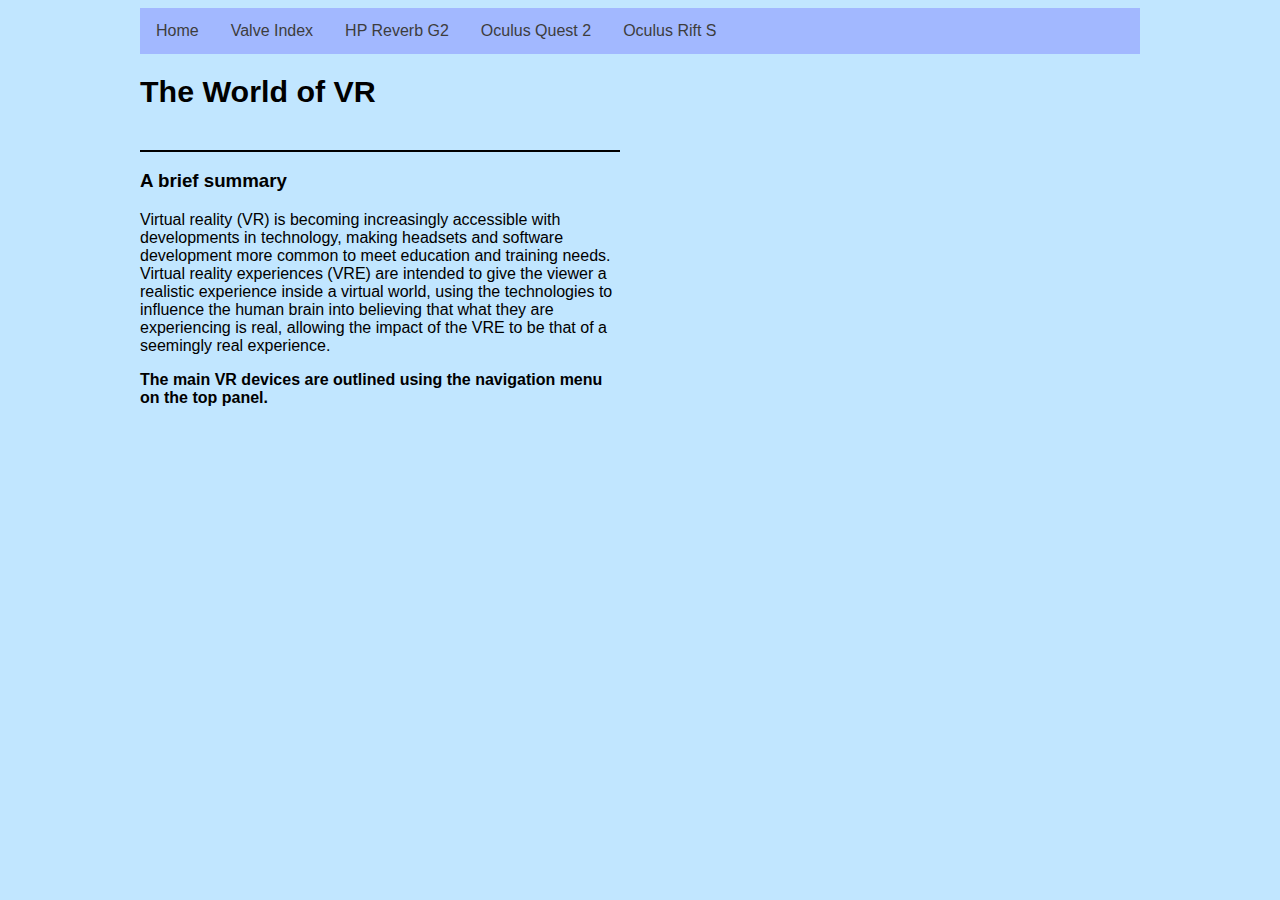
<file: index.html>
<!DOCTYPE html>
<html lang="en">

<head>
  <meta charset="utf-8">
  <meta name="viewport" content="width=device-width, initial-scale=1, maximum-scale=3">
  <meta name="author" content="John Smith">
  <meta name="description"
    content="Marcus Tullius Cicero was a Roman statesman, lawyer, political theorist, and philosopher. Cicero was one of Rome's greatest orators and prose stylists. This site is a collection of his most famous orations.">
  <meta name="keywords" content="orations, oratory, Roman politics, Roman philosophy, Roman literature">

  <title>The World of VR</title>


  <link rel="stylesheet" type="text/css" href="styles/cicerostyles1.css">

</head>

<body>


  <!-- container starts here -->
  <div id="container">
    <ul>
      <li><a href="index.html">Home</a></li>
      <li><a href="Valve.html">Valve Index</a></li>
      <li><a href="ReverbG2.html">HP Reverb G2</a></li>
      <li><a href="Quest2.html">Oculus Quest 2</a></li>
      <li><a href="RiftS.html">Oculus Rift S</a></li>


    </ul>
    <header>

      <h1>The World of VR</h1>

    </header>




    <main class="col_content">
      <div style = "border: 1px solid black" class = ""></div>
      <h3>A brief summary</h3>

      Virtual reality (VR) is becoming increasingly accessible with developments in technology,
      making headsets and software development more common to meet education and training needs.
      Virtual reality experiences (VRE) are intended to give the viewer a realistic experience inside a
      virtual world, using the technologies to influence the human brain into believing that what they
      are experiencing is real, allowing the impact of the VRE to be that of a seemingly real
      experience.
      <p>
        <b>The main VR devices are outlined using the navigation menu on the top panel.</b>
      </p>


      <style>
        div.a {
          text-align: center;
        }

        div.b {
          text-align: left;
        }

        div.c {
          text-align: right;
        }

        div.d {
          text-align: justify;
        }
      </style>





















      <!-- end container -->




</body>

</html>
</file>
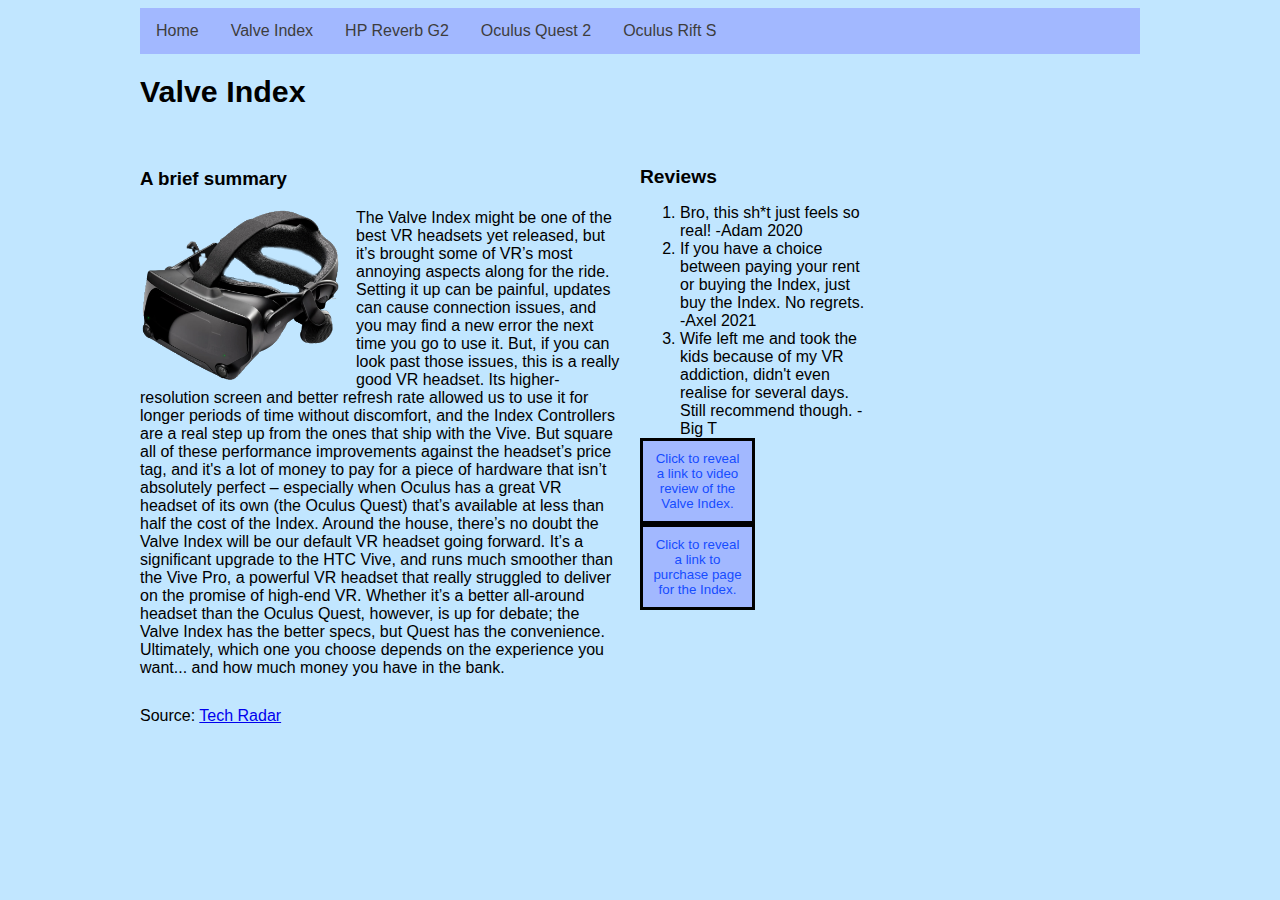
<file: caelius.html>
<!DOCTYPE html>  
<html lang="en">  
<head>  
<meta charset="utf-8"> 
<meta name="viewport" content="width=device-width, initial-scale=1, maximum-scale=3">
<meta name="author" content="John Smith">
<meta name="description" content="Marcus Tullius Cicero was a Roman statesman, lawyer, political theorist, and philosopher. Cicero was one of Rome's greatest orators and prose stylists. This site is a collection of his most famous orations.">
<meta name="keywords" content="orations, oratory, Roman politics, Roman philosophy, Roman literature">

<title>The World of VR</title>


<link rel="stylesheet" type="text/css" href="styles/cicerostyles1.css">

</head>
<body>

<!-- container starts here -->
<div id="container">
    <ul>
        <li><a href="index.html">Home</a></li>
        <li><a href="Valve.html">Valve Index</a></li>
        <li><a href="ReverbG2.html">HP Reverb G2</a></li>
        <li><a href="Quest2.html">Oculus Quest 2</a></li>
        <li><a href="RiftS.html">Oculus Rift S</a></li>
        
        
        </ul>
<header>

<h1>Valve Index</h1>

</header>




<main class="col_content">
<h3>A brief summary</h3>

<img src="images/index.png" alt="Index Picture" class="left">The Valve Index might be one of the best VR headsets yet released, but it’s brought some of VR’s most annoying aspects along for the ride. Setting it up can be painful, updates can cause connection issues, and you may find a new error the next time you go to use it. But, if you can look past those issues, this is a really good VR headset. Its higher-resolution screen and better refresh rate allowed us to use it for longer periods of time without discomfort, and the Index Controllers are a real step up from the ones that ship with the Vive.

But square all of these performance improvements against the headset’s price tag, and it's a lot of money to pay for a piece of hardware that isn’t absolutely perfect – especially when Oculus has a great VR headset of its own (the Oculus Quest) that’s available at less than half the cost of the Index. 

Around the house, there’s no doubt the Valve Index will be our default VR headset going forward. It’s a significant upgrade to the HTC Vive, and runs much smoother than the Vive Pro, a powerful VR headset that really struggled to deliver on the promise of high-end VR. Whether it’s a better all-around headset than the Oculus Quest, however, is up for debate; the Valve Index has the better specs, but Quest has the convenience. Ultimately, which one you choose depends on the experience you want... and how much money you have in the bank. 
</main>

<aside class="col_aside">
<h2>Reviews</h2>
<p>
   <ol> 
       <li>Bro, this sh*t just feels so real! -Adam 2020 </li>
        <li>If you have a choice between paying your rent or buying the Index, just buy the Index. No regrets. -Axel 2021</li>
        <li>Wife left me and took the kids because of my VR addiction, didn't even realise for several days. Still recommend though. -Big T</li>
    </ol>
    

</p>


<button class="accordion">Click to reveal a link to video review of the Valve Index.</button>
    <div class="panel">
      <p>https://www.youtube.com/watch?v=GUTng28615g</p>
    </div>
    
    <button class="accordion">Click to reveal a link to purchase page for the Index.</button>
    <div class="panel">
      <p>https://store.steampowered.com/valveindex</p>
    </div>
</p>




<script>
    var acc = document.getElementsByClassName("accordion");
var i;

for (i = 0; i < acc.length; i++) {
  acc[i].addEventListener("click", function() {
    /* Toggle between adding and removing the "active" class,
    to highlight the button that controls the panel */
    this.classList.toggle("active");

    /* Toggle between hiding and showing the active panel */
    var panel = this.nextElementSibling;
    if (panel.style.display === "block") {
      panel.style.display = "none";
    } else {
      panel.style.display = "block";
    }
  });
}
</script>
<style>
    .panel {
      padding: 0 18px;
      background-color: white;
      max-height: 0;
      overflow: hidden;
      transition: max-height 0.2s ease-out;
    }
    </style>
    
    <script>
    var acc = document.getElementsByClassName("accordion");
    var i;
    
    for (i = 0; i < acc.length; i++) {
      acc[i].addEventListener("click", function() {
        this.classList.toggle("active");
        var panel = this.nextElementSibling;
        if (panel.style.maxHeight) {
          panel.style.maxHeight = null;
        } else {
          panel.style.maxHeight = panel.scrollHeight + "px";
        }
      });
    }
    </script>
</aside>



<footer>
<p>Source: <a href="https://www.techradar.com/reviews/valve-index#:~:text=There's%20little%20doubt%20that%20the,the%20movement%20of%20every%20finger." target="_blank">Tech Radar</a></p>
</footer>




</div>
<!-- end container -->
    
    


</body>
</html>
</file>
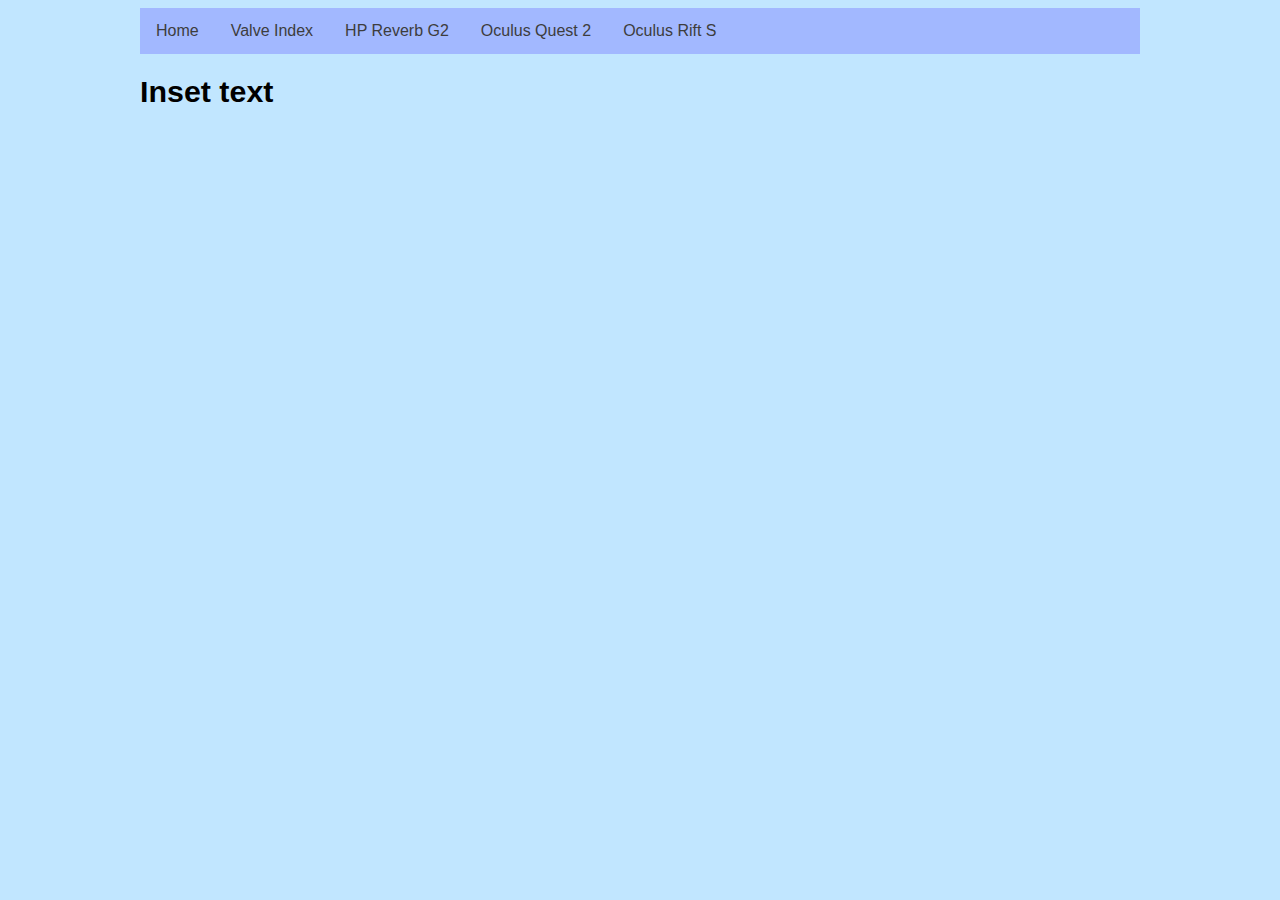
<file: Quest2.html>
<!DOCTYPE html>  
<html lang="en">  
<head>  
<meta charset="utf-8"> 
<meta name="viewport" content="width=device-width, initial-scale=1, maximum-scale=3">
<meta name="author" content="John Smith">
<meta name="description" content="Cicero's oration: For Lucius Murena">
<meta name="keywords" content="orations, oratory, Roman politics, Roman philosophy, Roman literature">

<title>Marcus Tullius Cicero: For Lucius Murena</title>

<link rel="stylesheet" type="text/css" href="styles/cicerostyles1.css">

</head>
<body>

<!-- container starts here -->
<div id="container">

    <div id="container">
        <ul>
            <li><a href="index.html">Home</a></li>
        <li><a href="Valve.html">Valve Index</a></li>
        <li><a href="ReverbG2.html">HP Reverb G2</a></li>
        <li><a href="Quest2.html">Oculus Quest 2</a></li>
        <li><a href="RiftS.html">Oculus Rift S</a></li>
        
            
            
            </ul>


<header>

<h1>Inset text</header><h1>

</body>
</html>
</file>
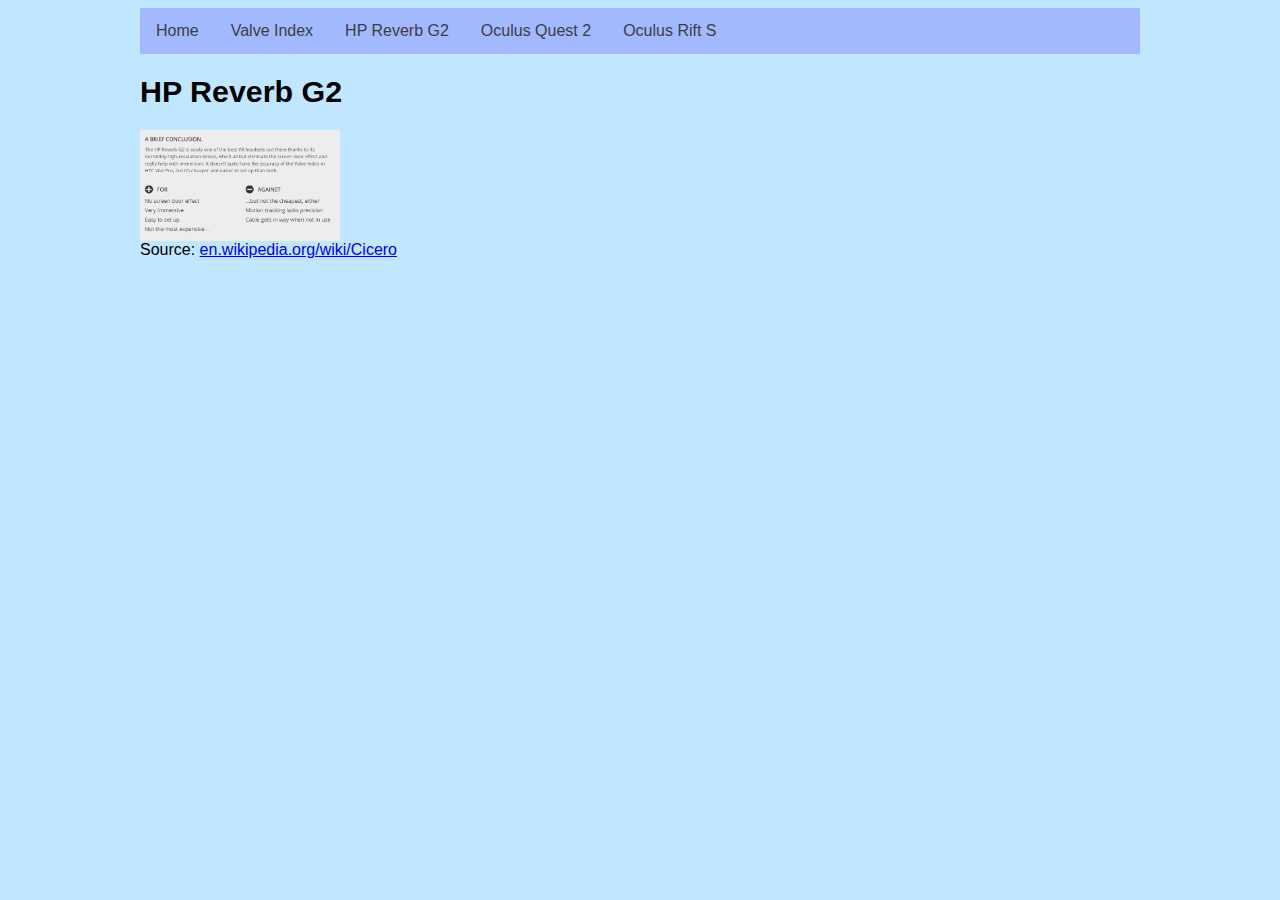
<file: ReverbG2.html>
<!DOCTYPE html>
<html lang="en">

<head>
    <meta charset="utf-8">
    <meta name="viewport" content="width=device-width, initial-scale=1, maximum-scale=3">
    <meta name="author" content="John Smith">
    <meta name="description" content="Cicero's oration: For King Deiotarius">
    <meta name="keywords" content="orations, oratory, Roman politics, Roman philosophy, Roman literature">

    <title>Marcus Tullius Cicero: For King Deiotarius</title>


    <link rel="stylesheet" type="text/css" href="styles/cicerostyles1.css">

</head>

<body>

    <!-- container starts here -->
    <div id="container">
        <div id="container">
            <ul>
                <li><a href="index.html">Home</a></li>
                <li><a href="Valve.html">Valve Index</a></li>
                <li><a href="ReverbG2.html">HP Reverb G2</a></li>
                <li><a href="Quest2.html">Oculus Quest 2</a></li>
                <li><a href="RiftS.html">Oculus Rift S</a></li>


            </ul>



            <header>

                <h1>HP Reverb G2</h1>



            </header>







            <h1>

                
            <img src="images/screenshot1.png" alt="ss" class="left">

            
            </h1>




            <!-- footer starts here -->
            <footer>

                <p>Source: <a href="http://en.wikipedia.org/wiki/Cicero"
                        target="_blank">en.wikipedia.org/wiki/Cicero</a></p>

            </footer>



        </div>
        <!-- end container -->


</body>

</html>
</file>
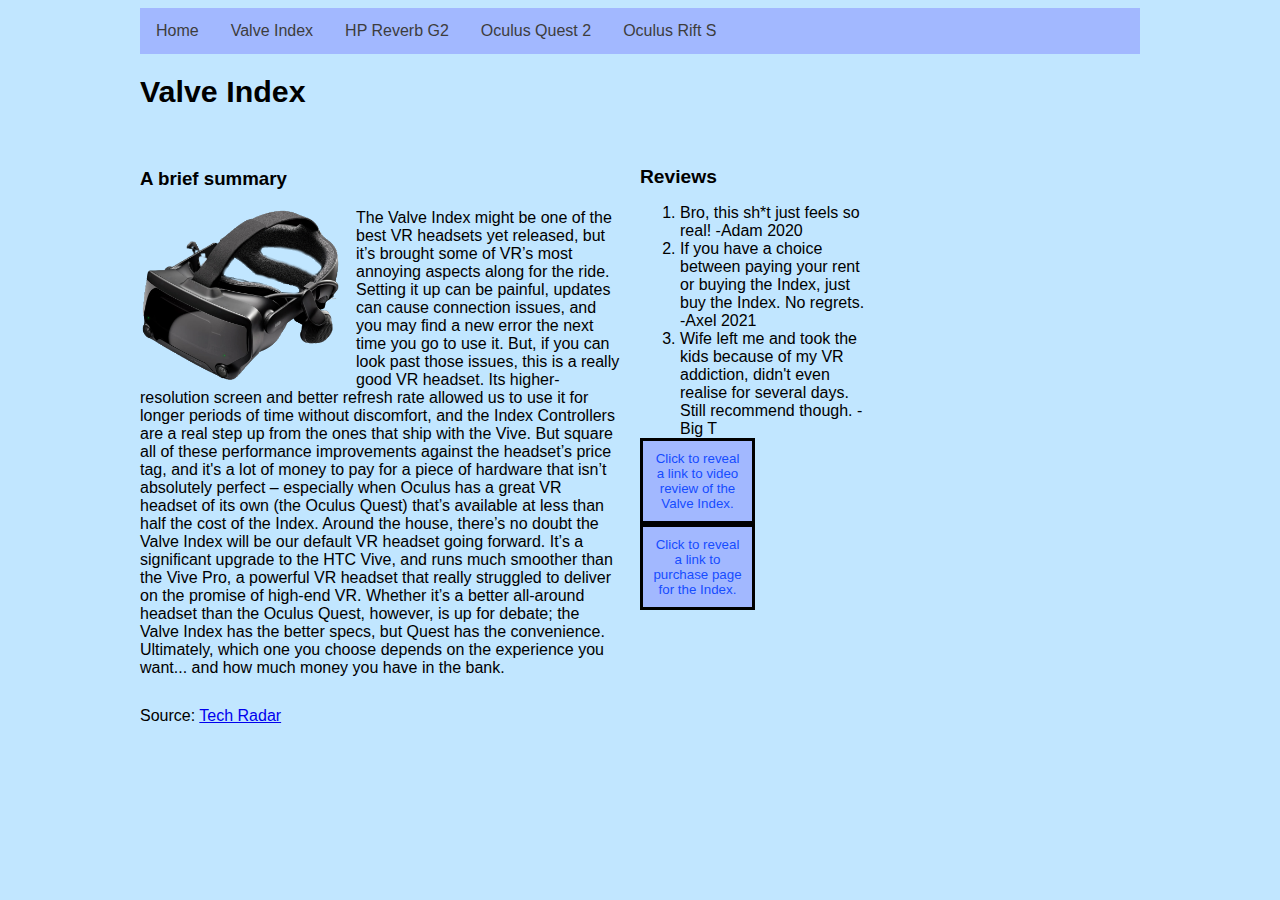
<file: Valve.html>
<!DOCTYPE html>
<html lang="en">

<head>
    <meta charset="utf-8">
    <meta name="viewport" content="width=device-width, initial-scale=1, maximum-scale=3">
    <meta name="author" content="John Smith">
    <meta name="description"
        content="Marcus Tullius Cicero was a Roman statesman, lawyer, political theorist, and philosopher. Cicero was one of Rome's greatest orators and prose stylists. This site is a collection of his most famous orations.">
    <meta name="keywords" content="orations, oratory, Roman politics, Roman philosophy, Roman literature">

    <title>The World of VR</title>


    <link rel="stylesheet" type="text/css" href="styles/cicerostyles1.css">

</head>

<body>

    <!-- container starts here -->
    <div id="container">
        <ul>
            <li><a href="index.html">Home</a></li>
            <li><a href="Valve.html">Valve Index</a></li>
            <li><a href="ReverbG2.html">HP Reverb G2</a></li>
            <li><a href="Quest2.html">Oculus Quest 2</a></li>
            <li><a href="RiftS.html">Oculus Rift S</a></li>


        </ul>
        <header>

            <h1>Valve Index</h1>

        </header>




        <main class="col_content">
            <h3>A brief summary</h3>


            <img src="images/index.png" alt="Index Picture" class="left">The Valve Index might be one of the best VR
            headsets yet released, but it’s brought some of VR’s most annoying aspects along for the ride. Setting it up
            can be painful, updates can cause connection issues, and you may find a new error the next time you go to
            use it. But, if you can look past those issues, this is a really good VR headset. Its higher-resolution
            screen and better refresh rate allowed us to use it for longer periods of time without discomfort, and the
            Index Controllers are a real step up from the ones that ship with the Vive.

            But square all of these performance improvements against the headset’s price tag, and it's a lot of money to
            pay for a piece of hardware that isn’t absolutely perfect – especially when Oculus has a great VR headset of
            its own (the Oculus Quest) that’s available at less than half the cost of the Index.

            Around the house, there’s no doubt the Valve Index will be our default VR headset going forward. It’s a
            significant upgrade to the HTC Vive, and runs much smoother than the Vive Pro, a powerful VR headset that
            really struggled to deliver on the promise of high-end VR. Whether it’s a better all-around headset than the
            Oculus Quest, however, is up for debate; the Valve Index has the better specs, but Quest has the
            convenience. Ultimately, which one you choose depends on the experience you want... and how much money you
            have in the bank.
        </main>


        <aside class="col_aside">
            <h2>Reviews</h2>
            <p>
                <ol>
                    <li>Bro, this sh*t just feels so real! -Adam 2020 </li>
                    <li>If you have a choice between paying your rent or buying the Index, just buy the Index. No
                        regrets. -Axel 2021</li>
                    <li>Wife left me and took the kids because of my VR addiction, didn't even realise for several days.
                        Still recommend though. -Big T</li>
                </ol>


            </p>


            <button class="accordion">Click to reveal a link to video review of the Valve Index.</button>
            <div class="panel">
                <p>https://www.youtube.com/watch?v=GUTng28615g</p>
            </div>

            <button class="accordion">Click to reveal a link to purchase page for the Index.</button>
            <div class="panel">
                <p>https://store.steampowered.com/valveindex</p>
            </div>
            </p>




            <script>
                var acc = document.getElementsByClassName("accordion");
                var i;

                for (i = 0; i < acc.length; i++) {
                    acc[i].addEventListener("click", function () {
                        /* Toggle between adding and removing the "active" class,
                        to highlight the button that controls the panel */
                        this.classList.toggle("active");

                        /* Toggle between hiding and showing the active panel */
                        var panel = this.nextElementSibling;
                        if (panel.style.display === "block") {
                            panel.style.display = "none";
                        } else {
                            panel.style.display = "block";
                        }
                    });
                }
            </script>
            <style>
                .panel {
                    padding: 0 18px;
                    background-color: white;
                    max-height: 0;
                    overflow: hidden;
                    transition: max-height 0.2s ease-out;
                }
            </style>

            <script>
                var acc = document.getElementsByClassName("accordion");
                var i;

                for (i = 0; i < acc.length; i++) {
                    acc[i].addEventListener("click", function () {
                        this.classList.toggle("active");
                        var panel = this.nextElementSibling;
                        if (panel.style.maxHeight) {
                            panel.style.maxHeight = null;
                        } else {
                            panel.style.maxHeight = panel.scrollHeight + "px";
                        }
                    });
                }
            </script>
        </aside>




        <footer>
            <p>Source: <a
                    href="https://www.techradar.com/reviews/valve-index#:~:text=There's%20little%20doubt%20that%20the,the%20movement%20of%20every%20finger."
                    target="_blank">Tech Radar</a></p>
        </footer>




    </div>
    <!-- end container -->




</body>

</html>
</file>
<file: styles/cicerostyles1.css>
article,
aside,
details,
figcaption,
figure,
footer,
header,
menu,
nav,
section {
	display: block;
}

* {
	box-sizing: border-box;
	-moz-box-sizing: border-box;
	/* Firefox */
}

img {
	max-width: 200px;
	max-height: 200px;

}



body {
	font-family: -apple-system, BlinkMacSystemFont, 'Segoe UI', Roboto, Oxygen, Ubuntu, Cantarell, 'Open Sans', 'Helvetica Neue', sans-serif;
	background: rgb(193, 230, 255);

}


header h1 {
	font-size: 1.9em;

}

h1 {
	font-size: 1.5em;
}


h2 {
	font-size: 1.2em;
}


/* CONTAINER STYLES*/

#container {
	max-width: 62.5em;
	/* 62.5em = 1000px */
	margin-left: auto;
	margin-right: auto;
}

/* COLUMNS  -- each page is made up of a number of columns using any combination that = 100 */
.col_nav {
	float: left;
	width: 25%;
	padding: 2% 2% 3% 0;
	border: black solid 1px
}

.col_content {
	float: left;
	width: 50%;
	padding: 2% 2% 3% 0;
}

.col_oration {
	float: left;
	width: 75%;
	padding: 2% 2% 3% 0;
}

.col_aside {
	float: left;
	width: 25%;
	padding: 2% 2% 3% 0;
}


/* NAV MENU STYLES */
ul {
	list-style-type: none;
	margin: 0;
	padding: 0;
	overflow: hidden;
	background-color: rgb(162, 184, 255);
}

li {
	float: left;
}

li a {
	display: block;
	color: rgb(61, 61, 61);
	text-align: center;
	padding: 14px 16px;
	text-decoration: none;
}

/* Change the link color to #111 (black) on hover */
li a:hover {
	background-color: #111;
}

/* Change the link color on hover */
li a:hover {
	background-color: #555;
	color: white;
}


/* FOOTER STYLES */

footer {
	clear: both;
}

/* FLOATS */

.left {
	float: left;
	margin-right: 1em;
}



/* 1st BREAKPOINT */
@media screen and (max-width: 60em) {

	.col_nav

	/* .col_nav returns at this width and lower to full container width and stops floating  */
		{
		width: 95%;
		float: none;
	}

	.col_content

	/* .col_content changes at this width and lower to 70%  */
		{
		clear: left;
		width: 70%;
	}

	.col_oration

	/* .col_oration changes at this width and lower to 100%  */
		{
		clear: left;
		width: 100%;
	}


	.col_aside

	/* .col_aside changes at this width and lower to 30%  */
		{
		width: 30%;
	}

	header h1 {
		font-size: 1.5em;
		margin-top: 0px;
	}

	h1 {
		font-size: 1.2em;
		margin-top: 0px;
	}

	h2 {
		font-size: .9em;
		margin-top: 0px;
	}


	nav ul li

	/* navigation menu at this width becomes horizontal */
		{
		float: left;
		display: inline-block;
		padding: .5em 1em .5em 1em;
		border: 1px dotted #000;
	}


}


/* 2nd BREAKPOINT */
@media screen and (max-width: 50em) {

	.col_nav

	/* columns return at this width and lower to full container width and stop floating  */
		{
		width: 100%;
		float: none;
	}

	.col_content {
		width: 100%;
		float: none;
	}

	.col_oration {
		width: 100%;
		float: none;
	}

	.col_aside {
		width: 100%;
		float: none;
	}

}

/* Style the buttons that are used to open and close the accordion panel */
.accordion {
	background-color: rgb(162, 184, 255);
	color: rgb(22, 76, 255);
	cursor: pointer;
	padding: 10px;
	width: 50%;
	text-align: center;
	border: black solid;
	outline: none;
	transition: 0.4s;


}

/* Add a background color to the button if it is clicked on (add the .active class with JS), and when you move the mouse over it (hover) */
.active,
.accordion:hover {
	background-color: #ccc;
}

/* Style the accordion panel. Note: hidden by default */
.panel {
	padding: 0 118px;
	background-color: white;
	display: none;
	overflow: hidden;
}
</file>
